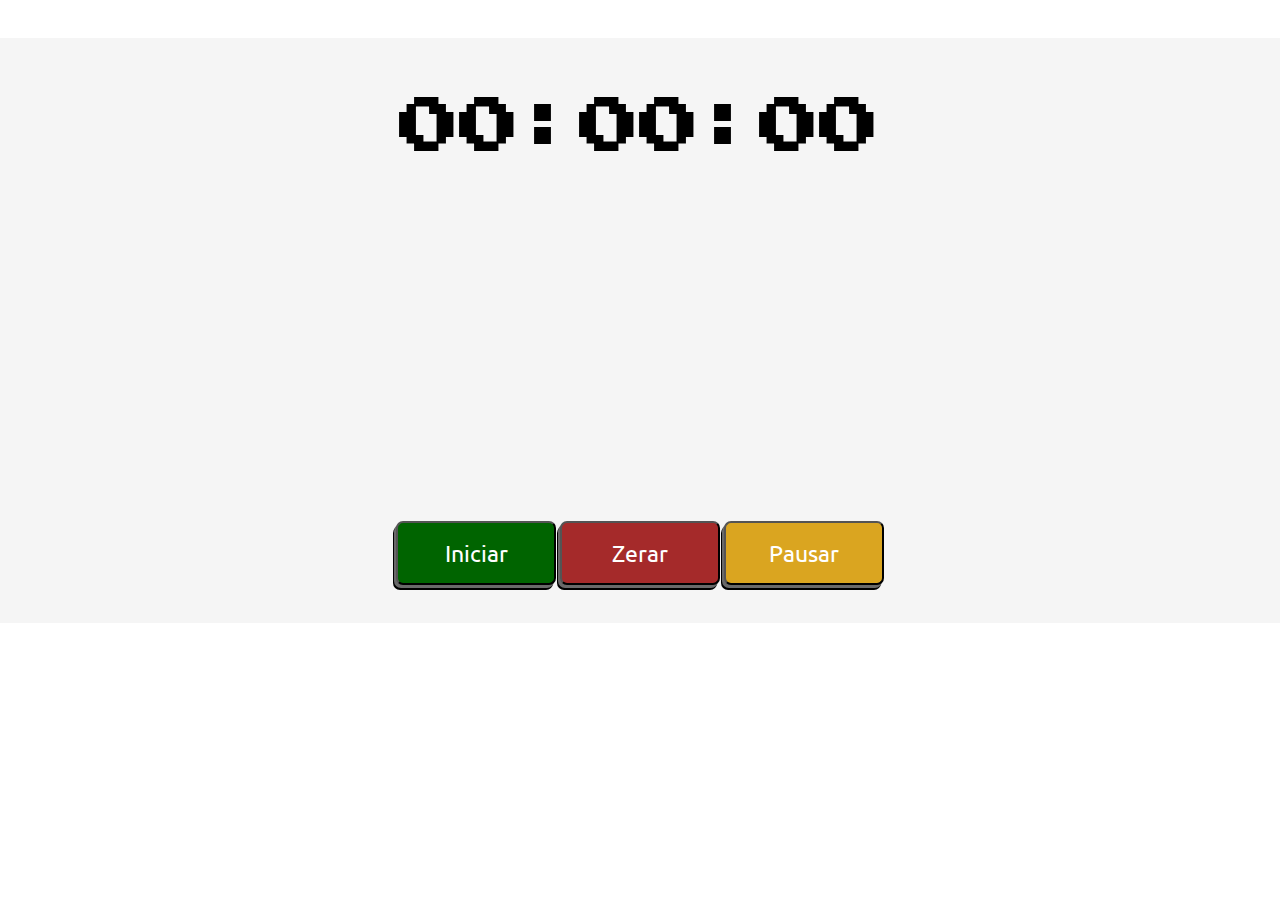
<file: index.html>
<!DOCTYPE html>
<html lang="pt-br">
<head>
	<meta charset="utf-8">

	<script defer src="./js/script.js"></script>

	<title>CRONOMETRO</title>
	<link rel="icon" href="./images/favicon-16x16.png">

	<link rel="stylesheet" href="style.css">
	
	<script async src="https://pagead2.googlesyndication.com/pagead/js/adsbygoogle.js?client=ca-pub-2773747539621835" crossorigin="anonymous"></script>

</head>
<body>
	<main>
		<h1 id="timer">00:00:00</h1>
		<button class="start" onclick="start()">Iniciar</button>
		<button class="stop" onclick="stop()">Zerar</button>
		<button class="pause" onclick="pause()">Pausar</button>
	</main>
</body>
</html>
</file>
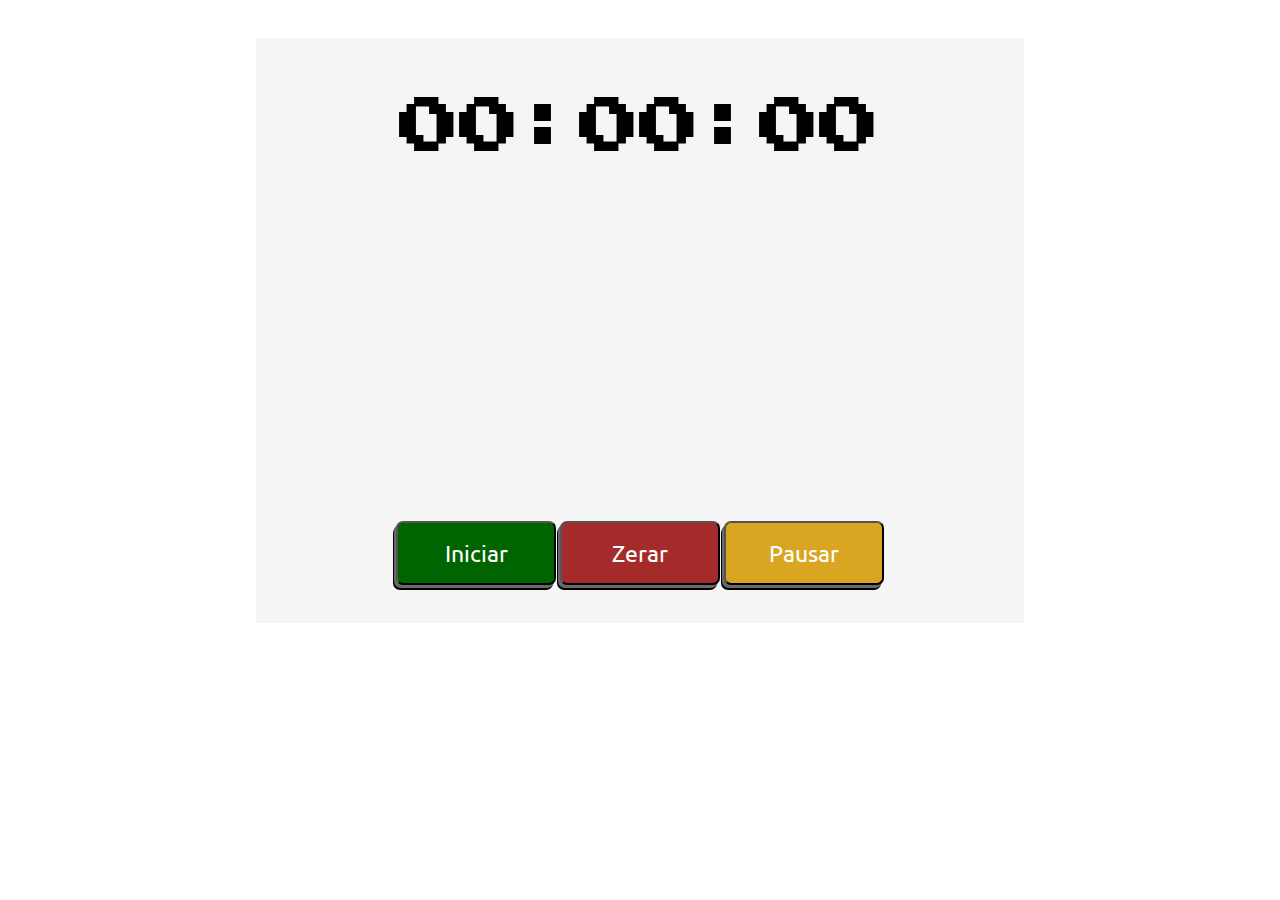
<file: cronometro/index.html>
<!DOCTYPE html>
<html lang="pt-br">
<head>
	<meta charset="utf-8">

	<script defer src="./js/script.js"></script>

	<title>CRONOMETRO</title>
	<link rel="icon" href="./images/favicon-16x16.png">

	<link rel="stylesheet" href="style.css">

</head>
<body>
	<main>
		<h1 id="timer">00:00:00</h1>
		<button class="start" onclick="start()">Iniciar</button>
		<button class="stop" onclick="stop()">Zerar</button>
		<button class="pause" onclick="pause()">Pausar</button>
	</main>
</body>
</html>
</file>
<file: style.css>
@import url('https://fonts.googleapis.com/css2?family=Press+Start+2P&display=swap');
@import url('https://fonts.googleapis.com/css2?family=Ubuntu:wght@500&display=swap');

*{
	margin:  0;
	padding: 0;
	box-sizing: border-box;
}

body{
	text-align: center;
}

main{
	background-color: #F5F5F5;
	display: inline-block;
	margin-top: 3%;
	width: 60%;
	min-width: 1280px;
	height: 65vh;
	min-height: 350px;

}

#timer{
	font-size: clamp(15px, 5vw, 60px);
	padding-top: 1em;
	padding-bottom: 6em;
	font-family: 'Press Start 2P';
}

button{
	font-family: 'Ubuntu', sans-serif;
	margin-top: 3px;
	font-size: clamp(10px, 5vw, 23px);
	height: 4rem;
	width: 10rem;
	border-radius: 7px;
	box-shadow: -2px 3px 0 rgb(105, 105, 105), -3px 5px 0 rgb(0, 0, 0);
}

button:active{
	box-shadow: inset -2px 2px 0.2px rgb(120, 105, 105), inset -2px 2px 3px rgb(0, 0, 0);
	font-size: clamp(9px, 4vw, 22px);
}

.stop{
	background-color: #A52A2A;
	color: white;
}

.start{
	background-color:	#006400;
	color: white;
}

.pause{
	color: white;
	background-color: 	#DAA520;
}

div{
	font-family: 'Ubuntu', bold;
	color: white;
	text-align: center;
	background-color: black;
	width: 100%;
	height: 45px;
	padding-top: 18px;
	align-content: botton;
}
</file>
<file: cronometro/style.css>
@import url('https://fonts.googleapis.com/css2?family=Press+Start+2P&display=swap');
@import url('https://fonts.googleapis.com/css2?family=Ubuntu:wght@500&display=swap');

*{
	margin:  0;
	padding: 0;
	box-sizing: border-box;
}

body{
	text-align: center;
}

main{
	background-color: #F5F5F5;
	display: inline-block;
	margin-top: 3%;
	width: 60%;
	min-width: 450px;
	height: 65vh;
	min-height: 350px;

}

#timer{
	font-size: clamp(15px, 5vw, 60px);
	padding-top: 1em;
	padding-bottom: 6em;
	font-family: 'Press Start 2P';
}

button{
	font-family: 'Ubuntu', sans-serif;
	margin-top: 3px;
	font-size: clamp(10px, 5vw, 23px);
	height: 4rem;
	width: 10rem;
	border-radius: 7px;
	box-shadow: -2px 3px 0 rgb(105, 105, 105), -3px 5px 0 rgb(0, 0, 0);
}

button:active{
	box-shadow: inset -2px 2px 0.2px rgb(120, 105, 105), inset -2px 2px 3px rgb(0, 0, 0);
	font-size: clamp(9px, 4vw, 22px);
}

.stop{
	background-color: #A52A2A;
	color: white;
}

.start{
	background-color:	#006400;
	color: white;
}

.pause{
	color: white;
	background-color: 	#DAA520;
}
</file>
